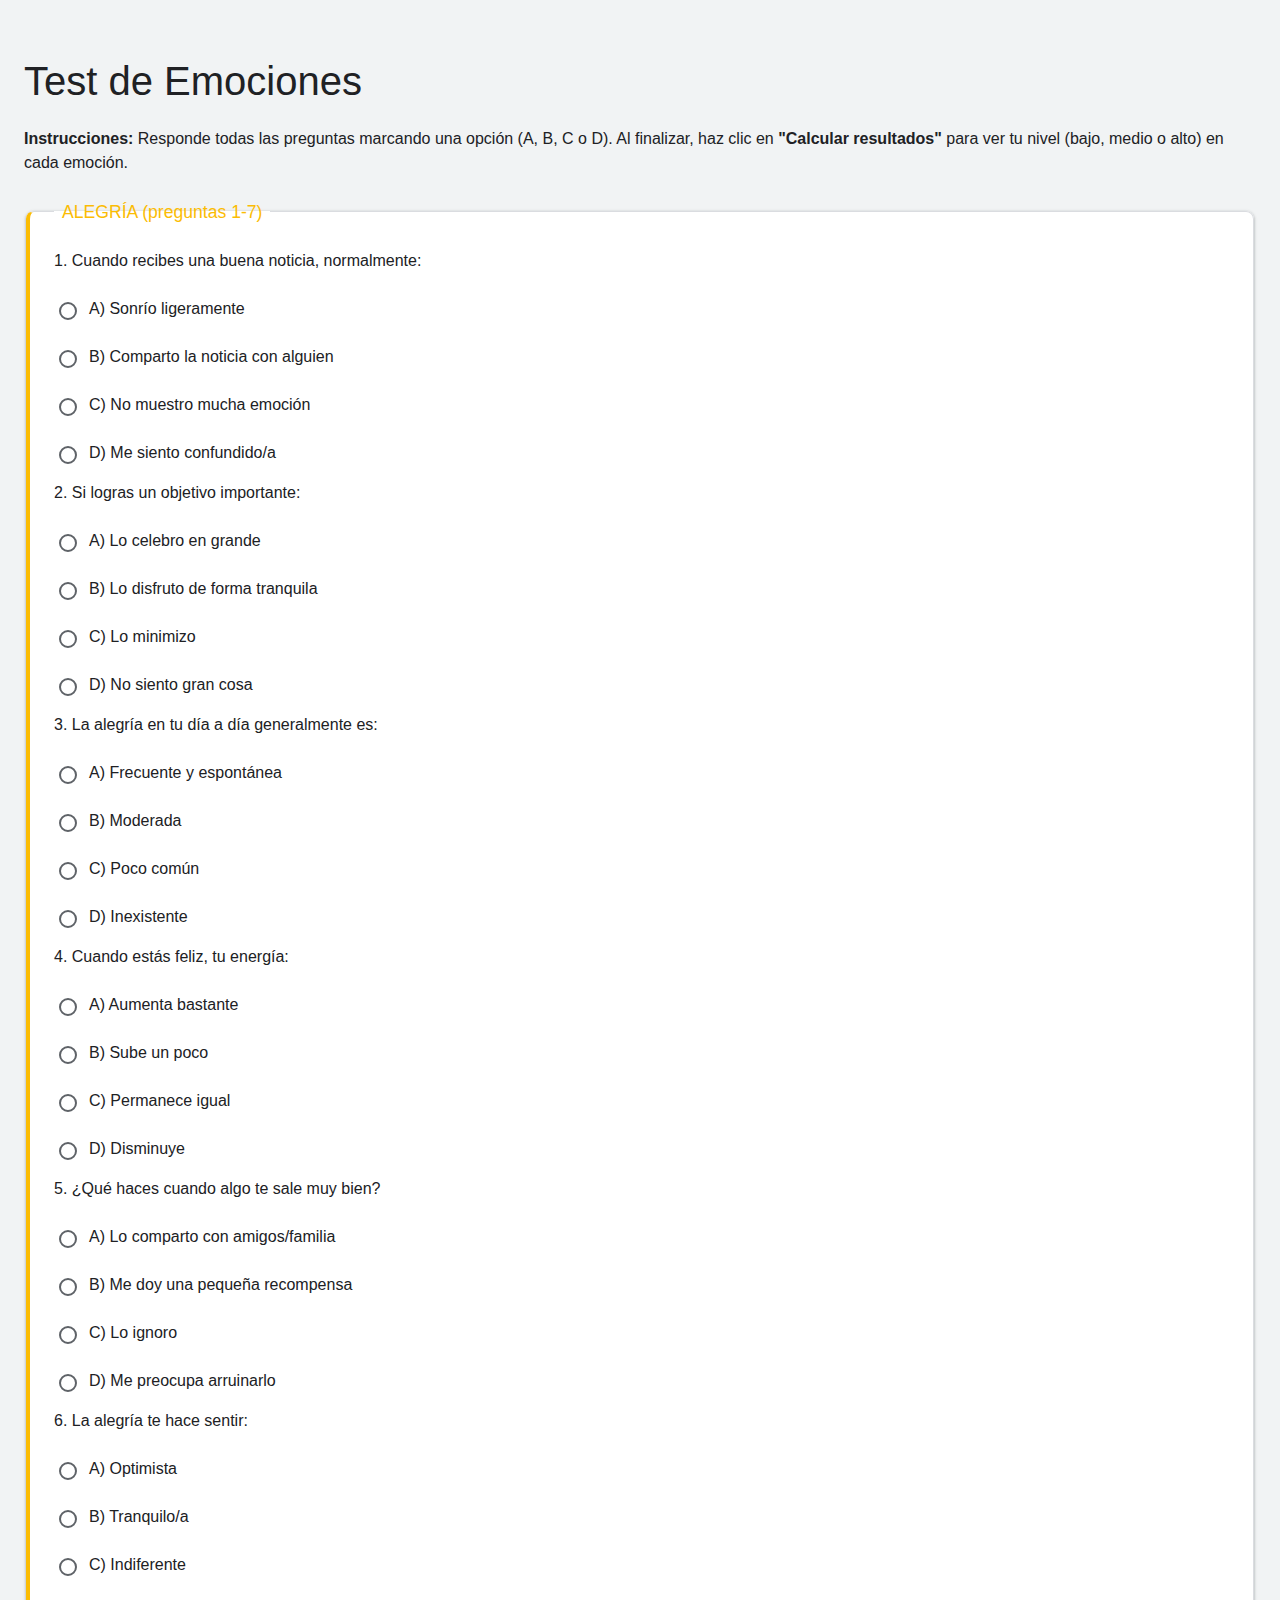
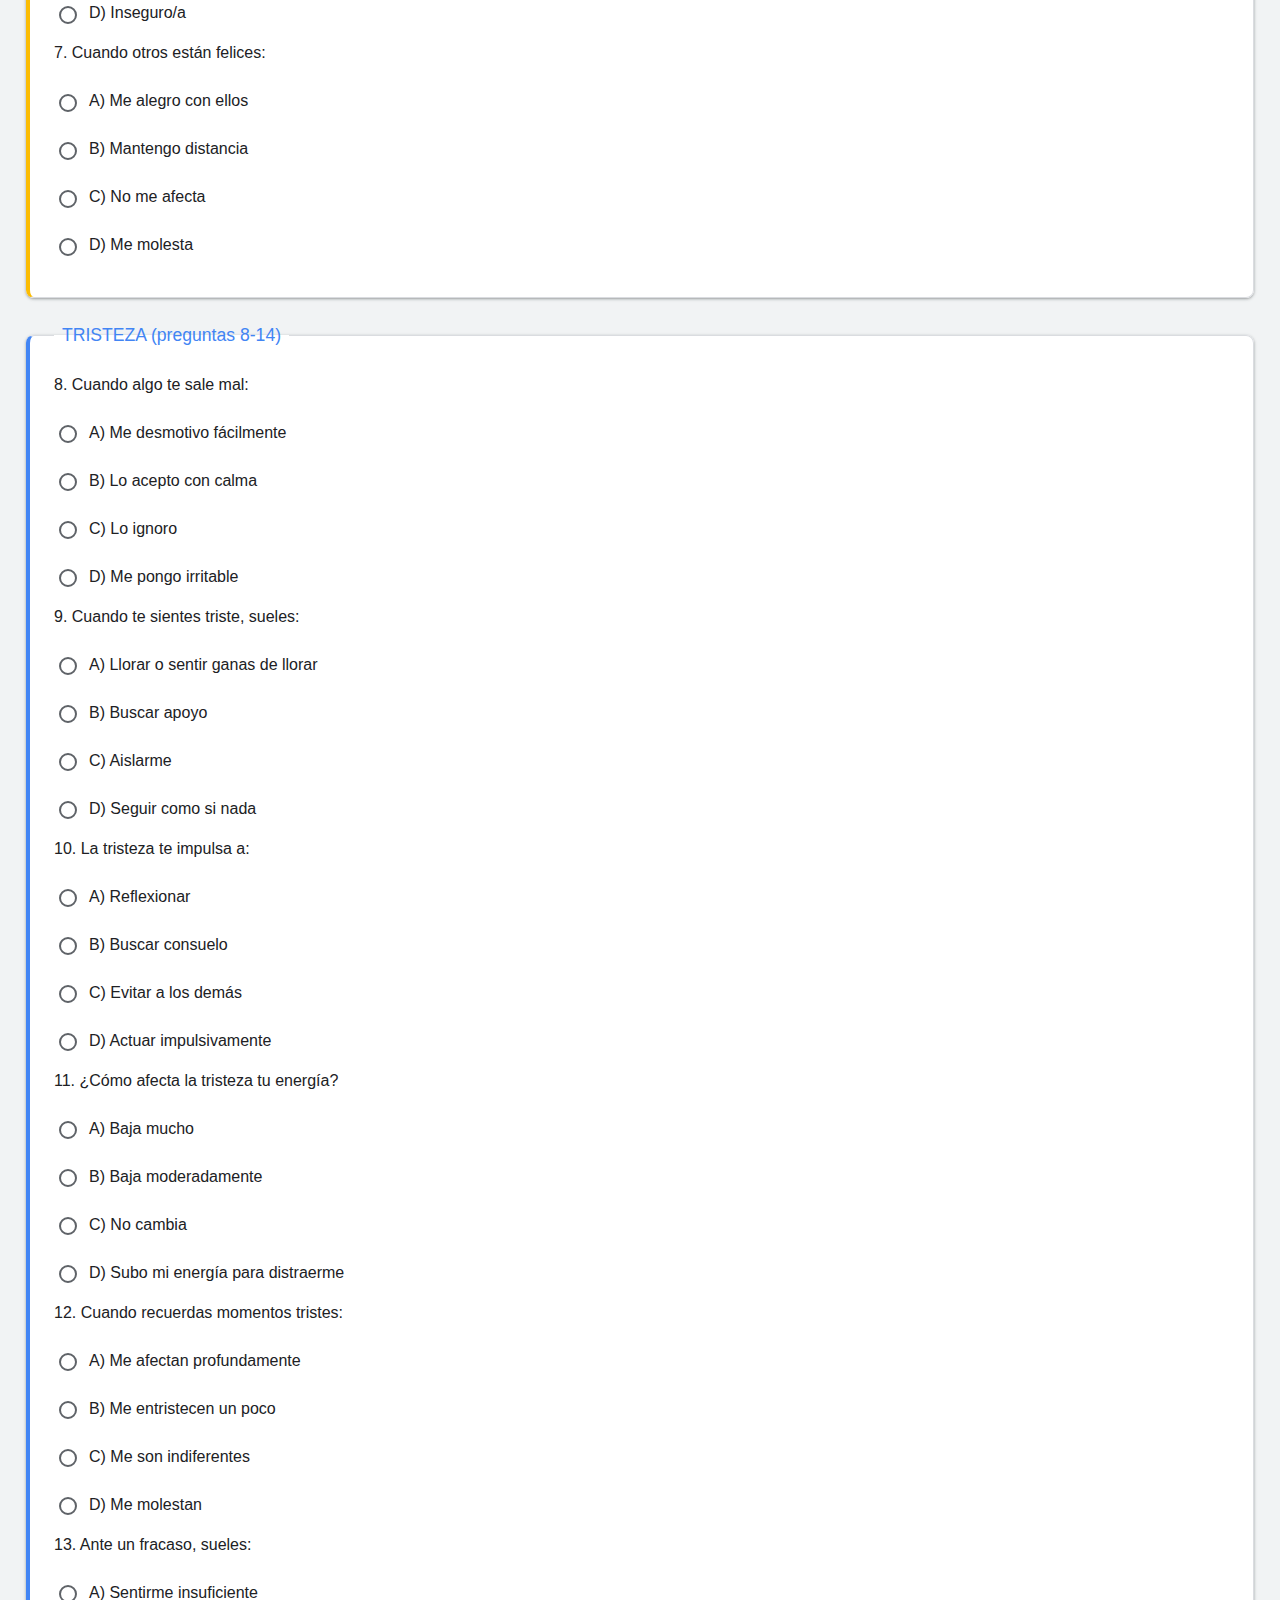
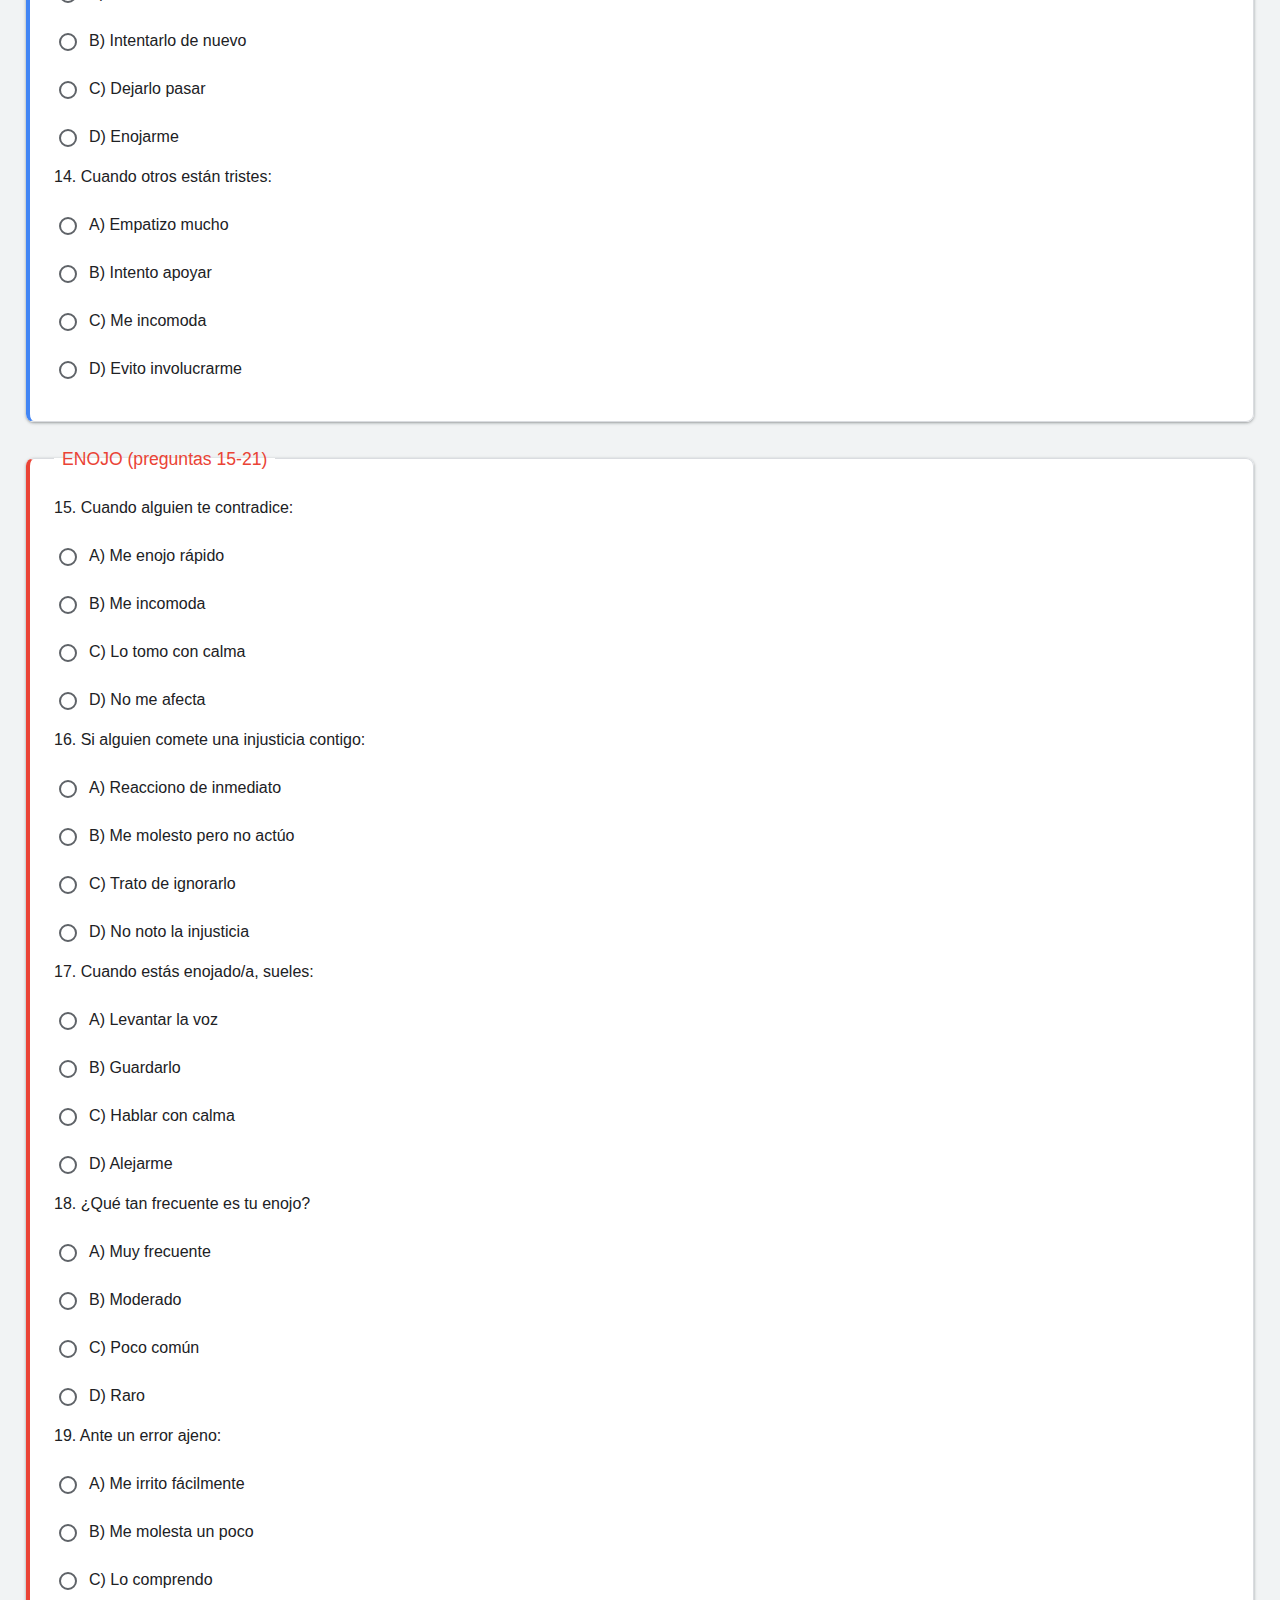
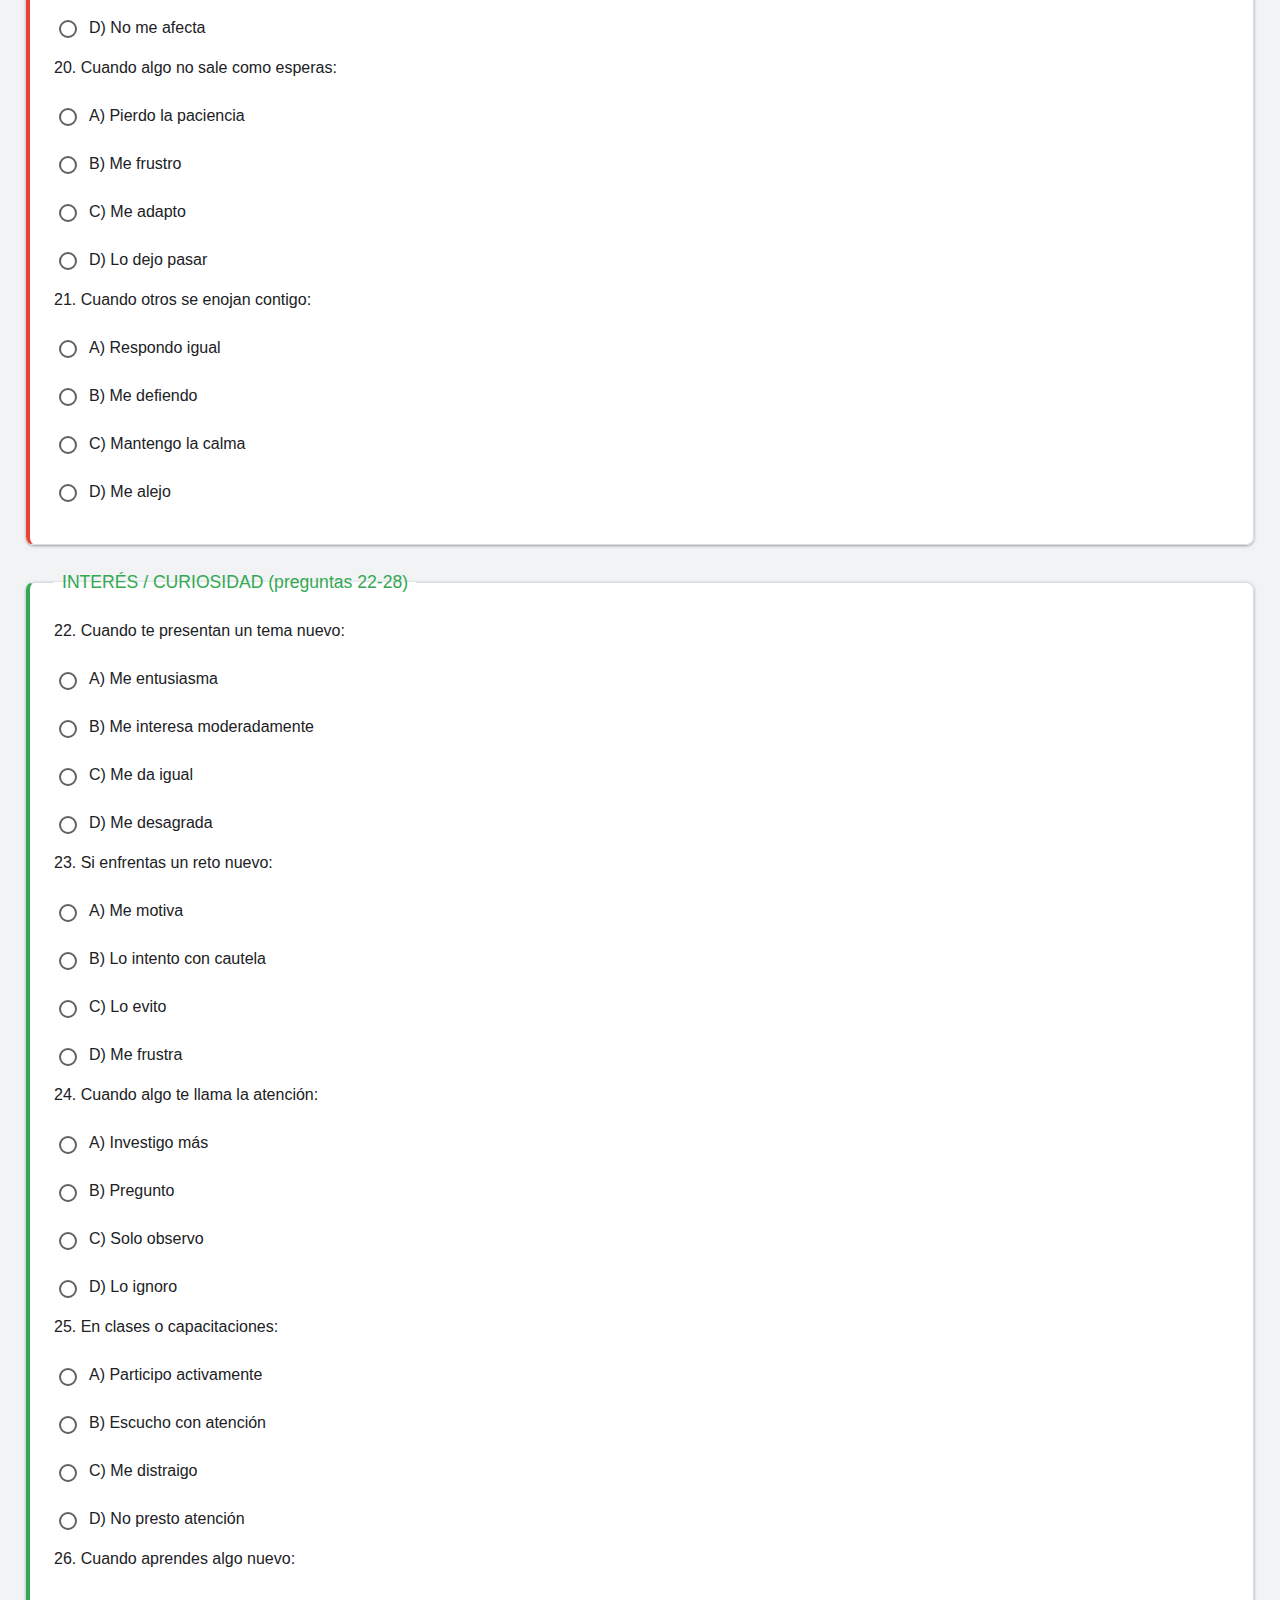
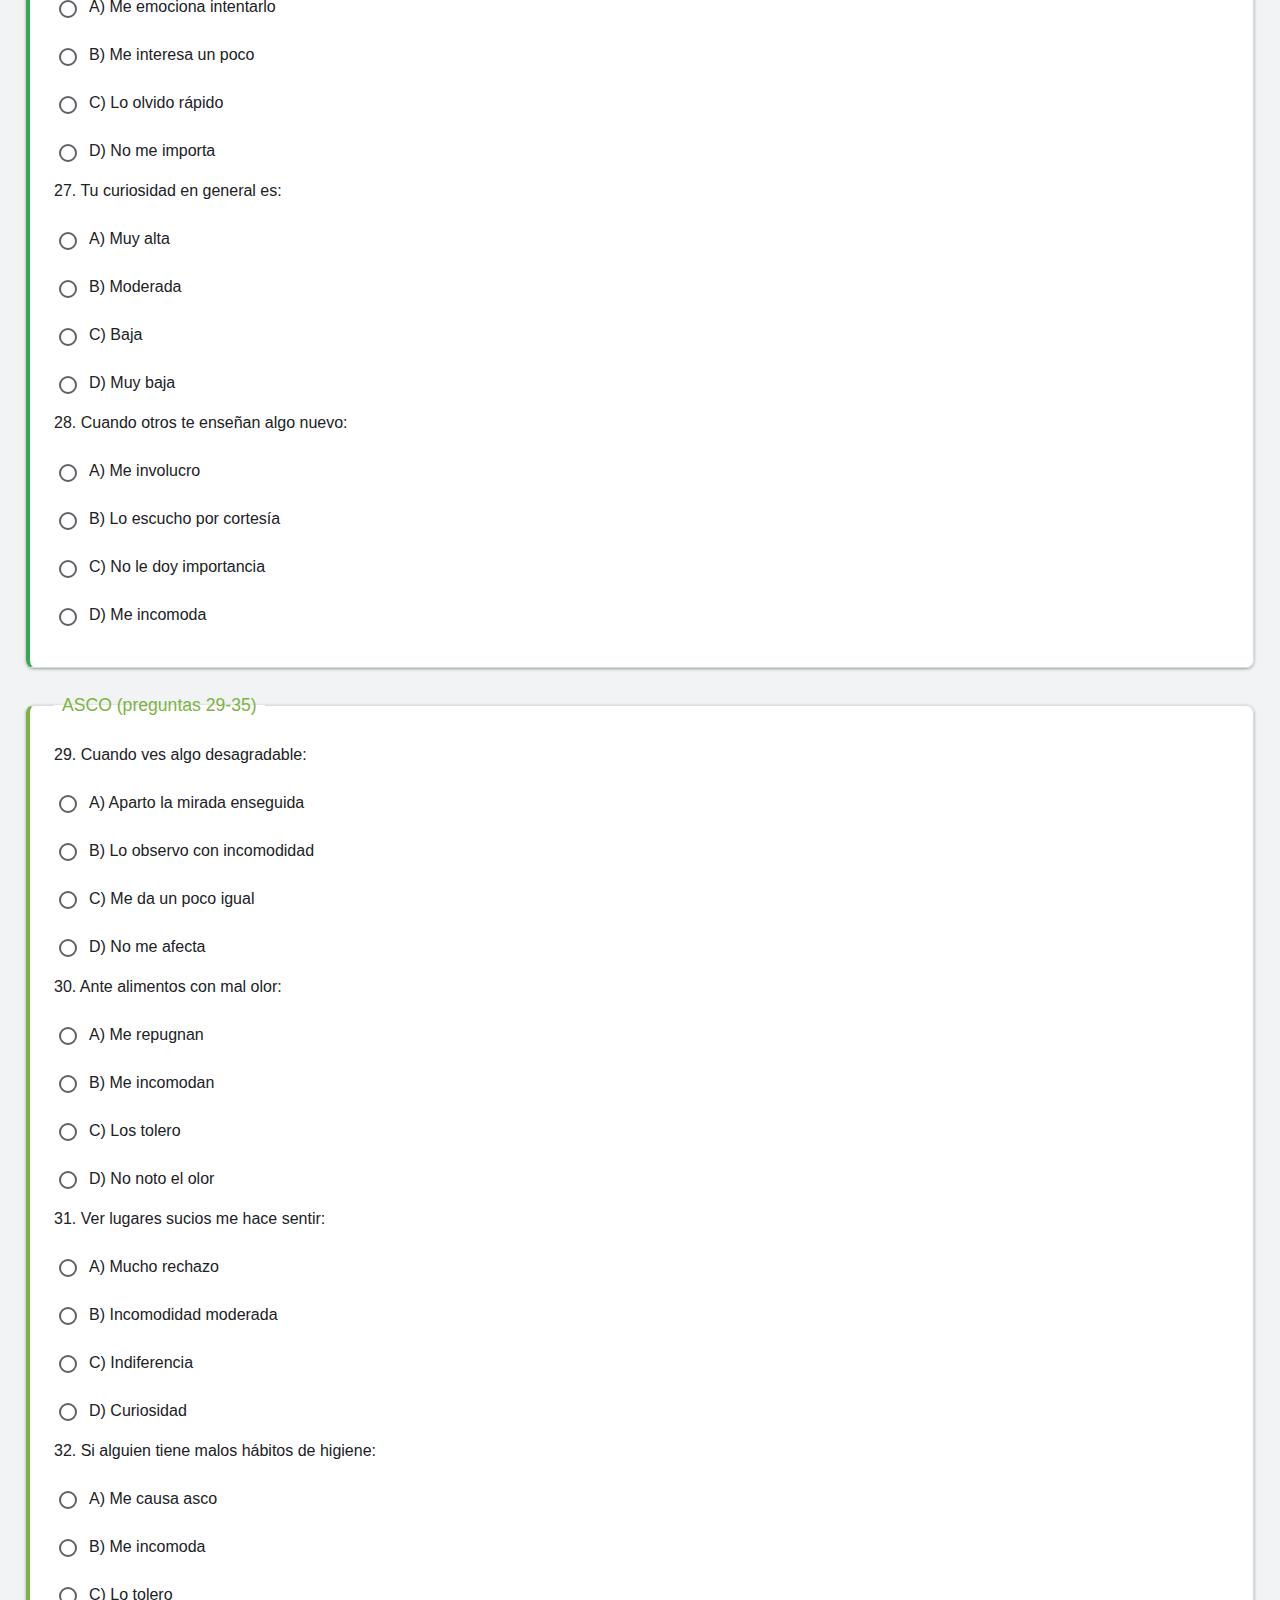
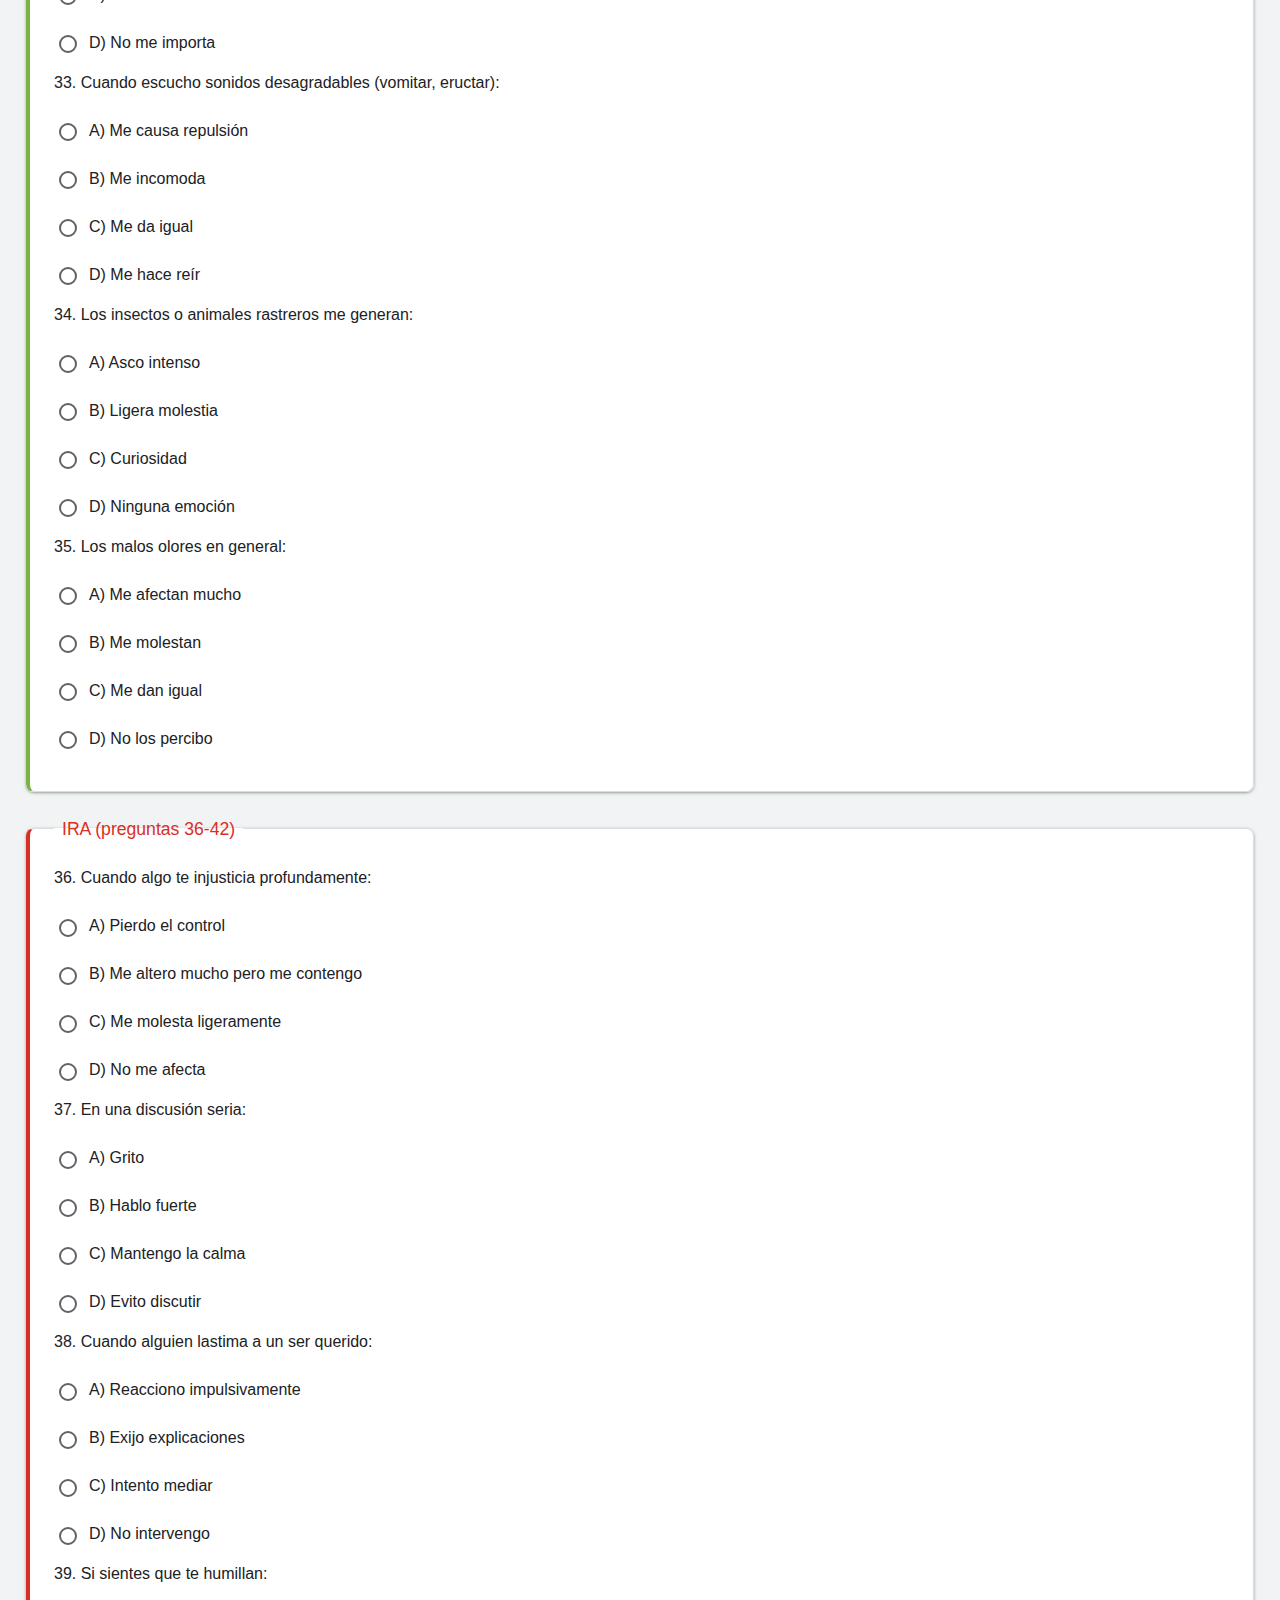
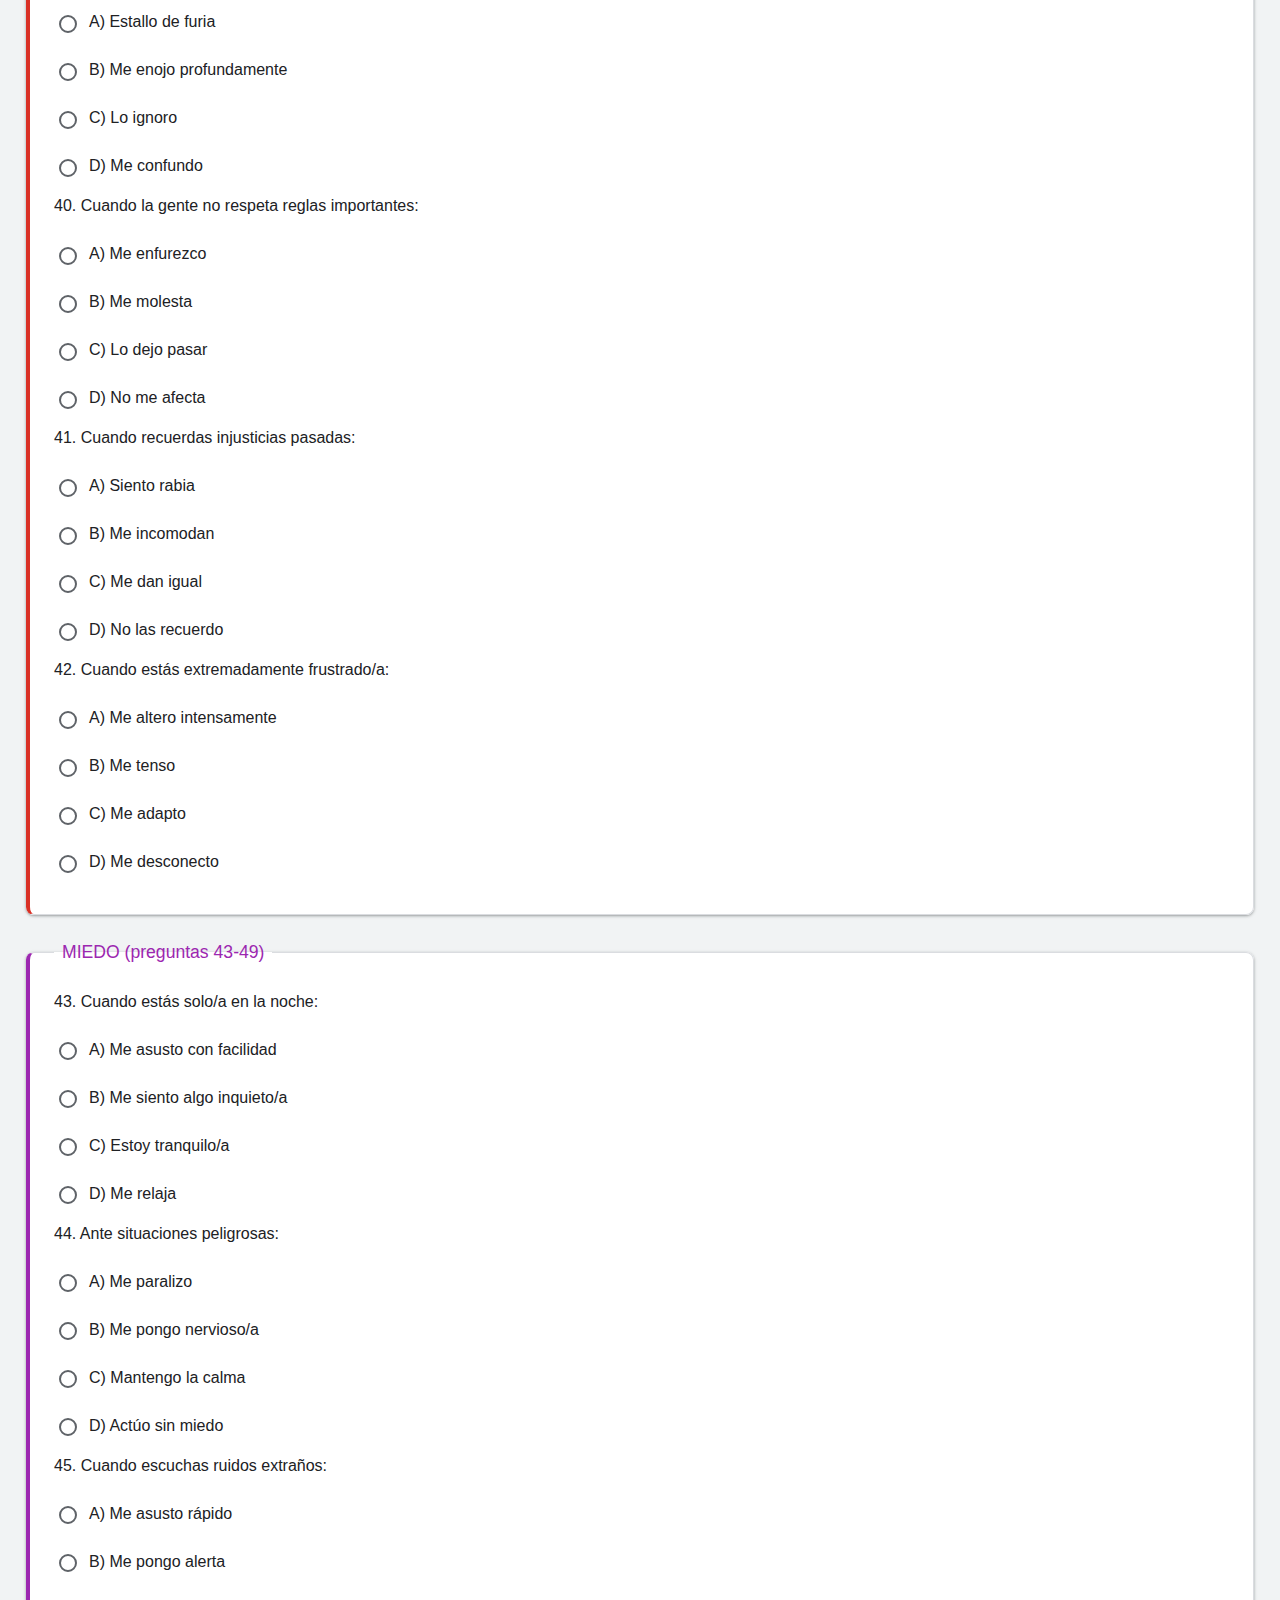
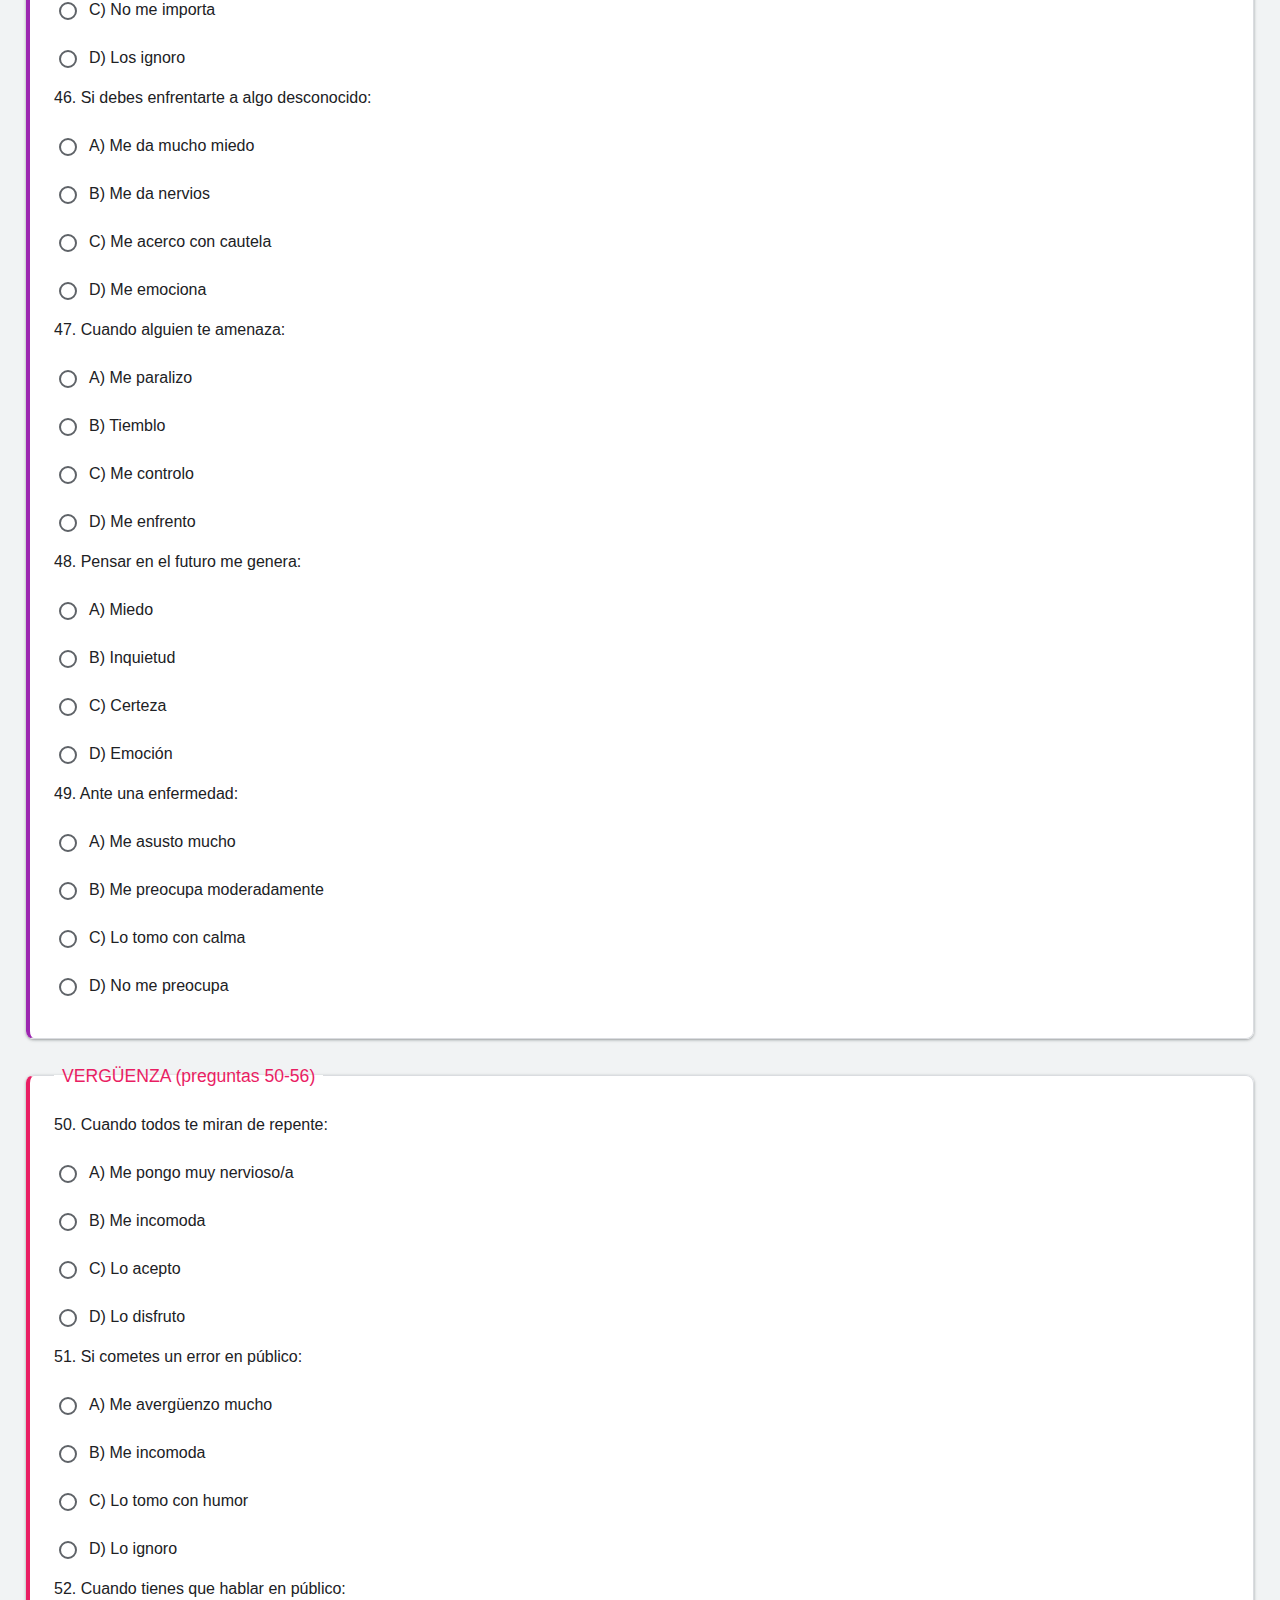
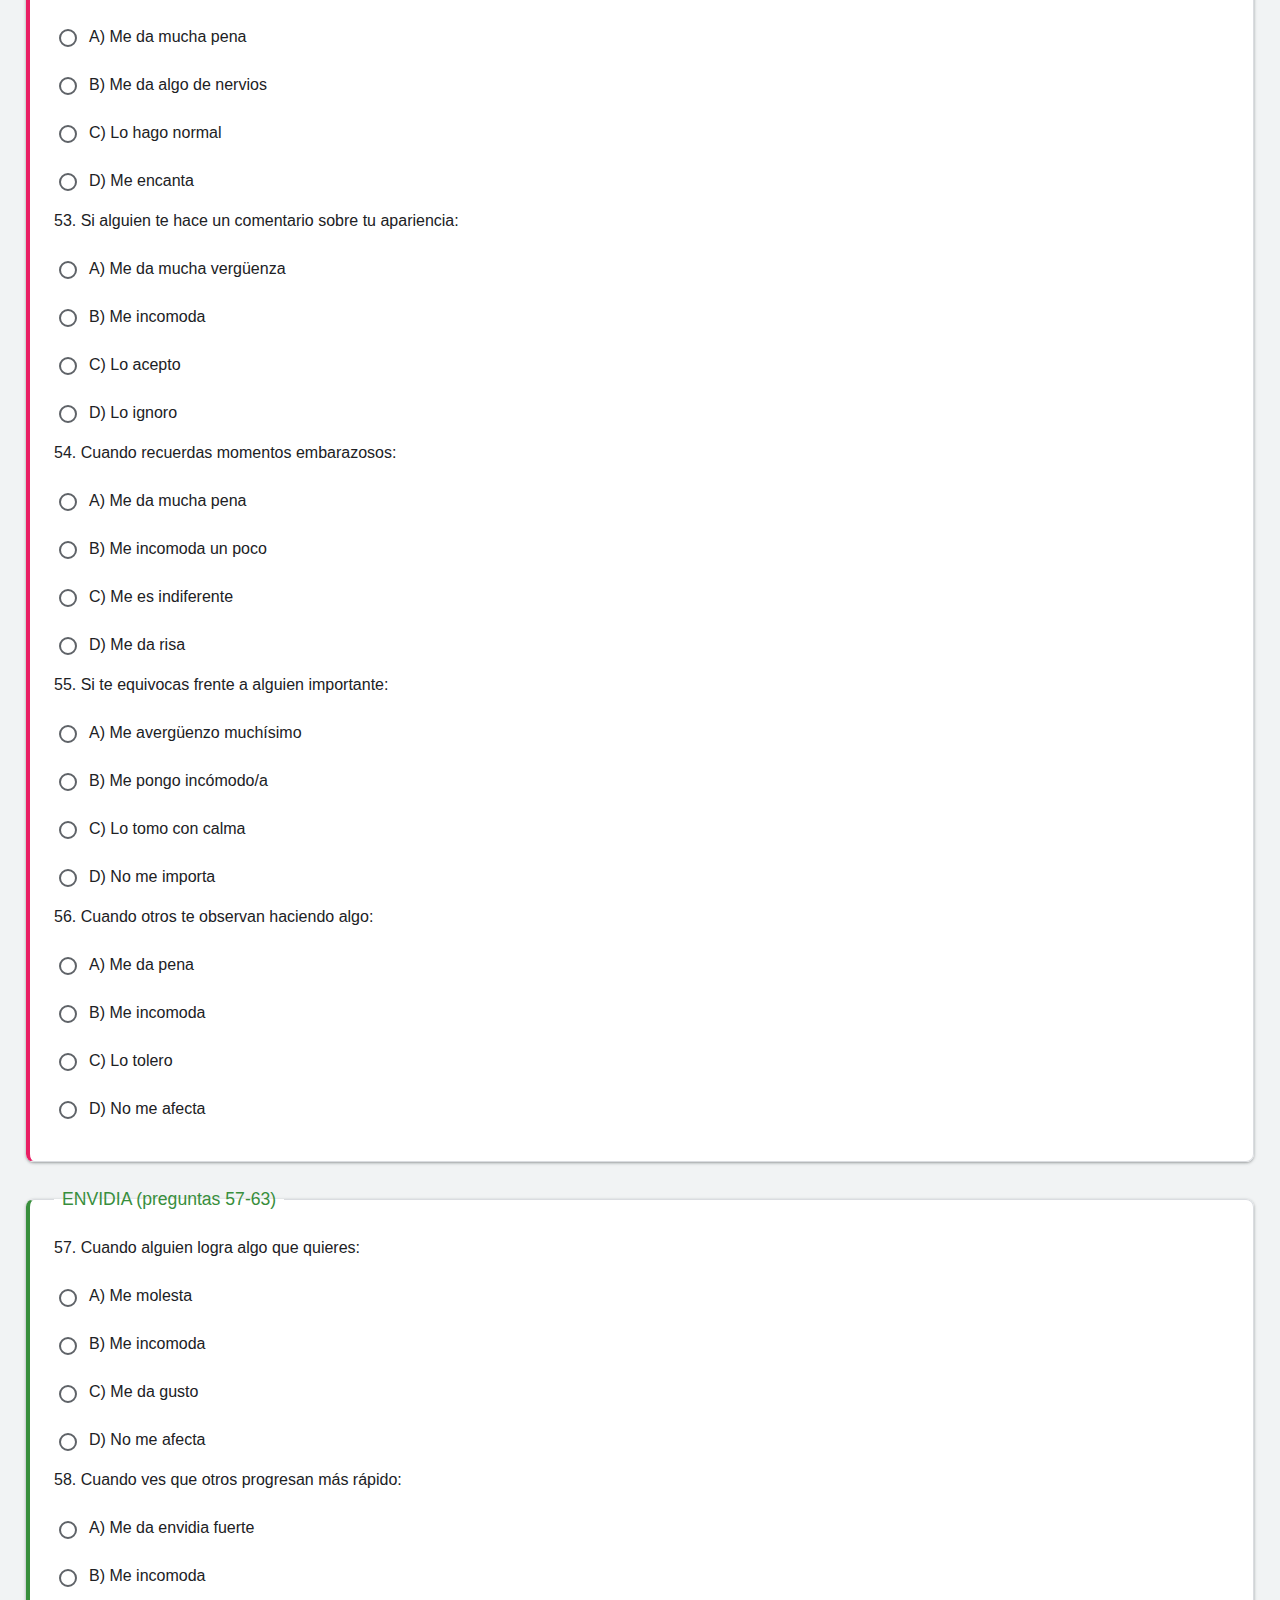
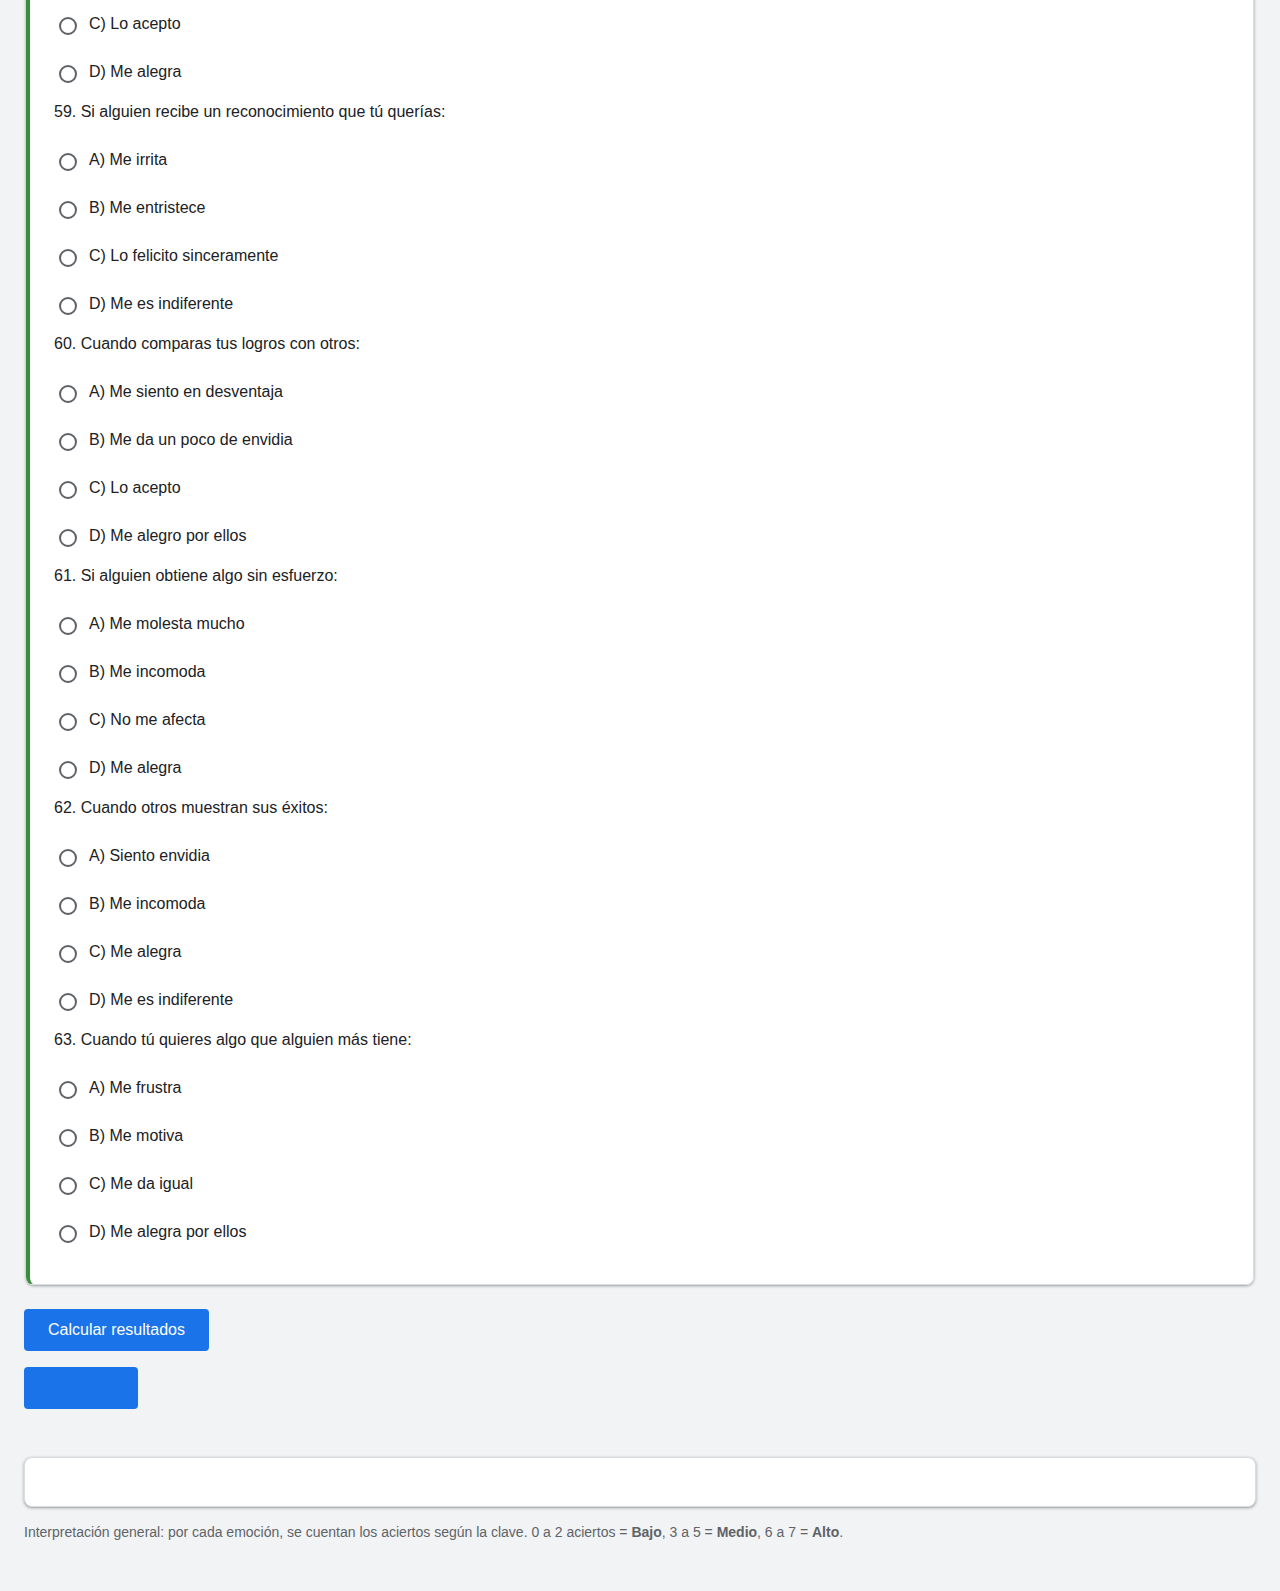
<file: test.html>
<!DOCTYPE html>
<html lang="es">
<head>
  <meta charset="UTF-8">
  <title>Test de Emociones</title>
  <style>
    /* Reset y estilo base similar a Chrome */
    * {
      box-sizing: border-box;
    }
    body {
      font-family: 'Segoe UI', Tahoma, Geneva, Verdana, sans-serif;
      margin: 0;
      padding: 24px;
      background-color: #f1f3f4;
      line-height: 1.5;
      color: #202124;
    }
    h1, h2 {
      color: #202124;
      font-weight: 400;
    }
    h1 {
      font-size: 2.5rem;
      margin-bottom: 8px;
    }
    p {
      font-size: 1rem;
      margin-bottom: 24px;
    }
    fieldset {
      margin-bottom: 24px;
      padding: 24px;
      border: 1px solid #dadce0;
      border-radius: 8px;
      background-color: #ffffff;
      box-shadow: 0 1px 2px rgba(60,64,67,0.3), 0 1px 3px 1px rgba(60,64,67,0.15);
      transition: box-shadow 0.2s ease;
    }
    fieldset:hover {
      box-shadow: 0 2px 4px rgba(60,64,67,0.3), 0 2px 6px 1px rgba(60,64,67,0.15);
    }
    legend {
      font-weight: 500;
      padding: 0 8px;
      color: #1a73e8;
      font-size: 1.1rem;
    }
    .pregunta {
      margin-bottom: 16px;
      font-weight: 500;
      font-size: 1rem;
      color: #202124;
    }
    .opcion {
      display: flex;
      align-items: center;
      margin-bottom: 8px;
      cursor: pointer;
      padding: 8px 0;
      transition: background-color 0.1s ease;
    }
    .opcion:hover {
      background-color: #f8f9fa;
      border-radius: 4px;
      padding-left: 8px;
    }
    input[type="radio"] {
      appearance: none;
      width: 18px;
      height: 18px;
      border: 2px solid #5f6368;
      border-radius: 50%;
      background-color: #ffffff;
      margin-right: 12px;
      flex-shrink: 0;
      transition: all 0.2s ease;
    }
    input[type="radio"]:checked {
      background-color: #1a73e8;
      border-color: #1a73e8;
    }
    input[type="radio"]:checked::after {
      content: '';
      position: absolute;
      width: 8px;
      height: 8px;
      background-color: #ffffff;
      border-radius: 50%;
      top: 50%;
      left: 50%;
      transform: translate(-50%, -50%);
    }
    input[type="radio"]:focus {
      box-shadow: 0 0 0 3px rgba(26, 115, 232, 0.3);
      border-radius: 50%;
    }
    #resultados {
      margin-top: 32px;
      padding: 24px;
      border-radius: 8px;
      border: 1px solid #dadce0;
      background: #ffffff;
      box-shadow: 0 1px 2px rgba(60,64,67,0.3), 0 1px 3px 1px rgba(60,64,67,0.15);
    }
    .emocion {
      margin-bottom: 12px;
      padding: 12px;
      border-left: 4px solid #1a73e8;
      background-color: #f8f9fa;
      border-radius: 4px;
    }
    .alta { font-weight: 500; color: #137333; }
    .media { font-weight: 500; color: #f57c00; }
    .baja { font-weight: 500; color: #d93025; }
    .nota {
      font-size: 0.875rem;
      color: #5f6368;
      margin-top: 16px;
      line-height: 1.4;
    }
    button {
      padding: 12px 24px;
      font-size: 1rem;
      font-weight: 500;
      background-color: #1a73e8;
      color: #ffffff;
      border: none;
      border-radius: 4px;
      cursor: pointer;
      transition: background-color 0.2s ease, box-shadow 0.2s ease;
      margin-right: 12px;
      margin-bottom: 16px;
    }
    button:hover {
      background-color: #1557b0;
      box-shadow: 0 1px 2px rgba(60,64,67,0.3), 0 2px 6px 2px rgba(60,64,67,0.15);
    }
    button:focus {
      outline: none;
      box-shadow: 0 0 0 2px rgba(26, 115, 232, 0.3);
    }
    a {
      color: #1a73e8;
      text-decoration: none;
    }
    a:hover {
      text-decoration: underline;
    }

    /* Colores de emociones para fieldsets */
    .alegria legend { color: #fbbc04; }
    .alegria { border-left: 4px solid #fbbc04; }

    .tristeza legend { color: #4285f4; }
    .tristeza { border-left: 4px solid #4285f4; }

    .enojo legend { color: #ea4335; }
    .enojo { border-left: 4px solid #ea4335; }

    .interes legend { color: #34a853; }
    .interes { border-left: 4px solid #34a853; }

    .asco legend { color: #7cb342; }
    .asco { border-left: 4px solid #7cb342; }

    .ira legend { color: #d93025; }
    .ira { border-left: 4px solid #d93025; }

    .miedo legend { color: #9c27b0; }
    .miedo { border-left: 4px solid #9c27b0; }

    .verguenza legend { color: #e91e63; }
    .verguenza { border-left: 4px solid #e91e63; }

    .envidia legend { color: #388e3c; }
    .envidia { border-left: 4px solid #388e3c; }
  </style>
</head>
<body>

<h1>Test de Emociones</h1>
<p><strong>Instrucciones:</strong> Responde todas las preguntas marcando una opción (A, B, C o D).  
Al finalizar, haz clic en <strong>"Calcular resultados"</strong> para ver tu nivel (bajo, medio o alto) en cada emoción.</p>

<form id="testForm">

  <!-- ALEGRÍA -->
  <fieldset class="alegria">
    <legend>ALEGRÍA (preguntas 1-7)</legend>

    <div class="pregunta">1. Cuando recibes una buena noticia, normalmente:</div>
    <label class="opcion"><input type="radio" name="q1" value="A"> A) Sonrío ligeramente</label>
    <label class="opcion"><input type="radio" name="q1" value="B"> B) Comparto la noticia con alguien</label>
    <label class="opcion"><input type="radio" name="q1" value="C"> C) No muestro mucha emoción</label>
    <label class="opcion"><input type="radio" name="q1" value="D"> D) Me siento confundido/a</label>

    <div class="pregunta">2. Si logras un objetivo importante:</div>
    <label class="opcion"><input type="radio" name="q2" value="A"> A) Lo celebro en grande</label>
    <label class="opcion"><input type="radio" name="q2" value="B"> B) Lo disfruto de forma tranquila</label>
    <label class="opcion"><input type="radio" name="q2" value="C"> C) Lo minimizo</label>
    <label class="opcion"><input type="radio" name="q2" value="D"> D) No siento gran cosa</label>

    <div class="pregunta">3. La alegría en tu día a día generalmente es:</div>
    <label class="opcion"><input type="radio" name="q3" value="A"> A) Frecuente y espontánea</label>
    <label class="opcion"><input type="radio" name="q3" value="B"> B) Moderada</label>
    <label class="opcion"><input type="radio" name="q3" value="C"> C) Poco común</label>
    <label class="opcion"><input type="radio" name="q3" value="D"> D) Inexistente</label>

    <div class="pregunta">4. Cuando estás feliz, tu energía:</div>
    <label class="opcion"><input type="radio" name="q4" value="A"> A) Aumenta bastante</label>
    <label class="opcion"><input type="radio" name="q4" value="B"> B) Sube un poco</label>
    <label class="opcion"><input type="radio" name="q4" value="C"> C) Permanece igual</label>
    <label class="opcion"><input type="radio" name="q4" value="D"> D) Disminuye</label>

    <div class="pregunta">5. ¿Qué haces cuando algo te sale muy bien?</div>
    <label class="opcion"><input type="radio" name="q5" value="A"> A) Lo comparto con amigos/familia</label>
    <label class="opcion"><input type="radio" name="q5" value="B"> B) Me doy una pequeña recompensa</label>
    <label class="opcion"><input type="radio" name="q5" value="C"> C) Lo ignoro</label>
    <label class="opcion"><input type="radio" name="q5" value="D"> D) Me preocupa arruinarlo</label>

    <div class="pregunta">6. La alegría te hace sentir:</div>
    <label class="opcion"><input type="radio" name="q6" value="A"> A) Optimista</label>
    <label class="opcion"><input type="radio" name="q6" value="B"> B) Tranquilo/a</label>
    <label class="opcion"><input type="radio" name="q6" value="C"> C) Indiferente</label>
    <label class="opcion"><input type="radio" name="q6" value="D"> D) Inseguro/a</label>

    <div class="pregunta">7. Cuando otros están felices:</div>
    <label class="opcion"><input type="radio" name="q7" value="A"> A) Me alegro con ellos</label>
    <label class="opcion"><input type="radio" name="q7" value="B"> B) Mantengo distancia</label>
    <label class="opcion"><input type="radio" name="q7" value="C"> C) No me afecta</label>
    <label class="opcion"><input type="radio" name="q7" value="D"> D) Me molesta</label>
  </fieldset>

  <!-- TRISTEZA -->
  <fieldset class="tristeza">
    <legend>TRISTEZA (preguntas 8-14)</legend>

    <div class="pregunta">8. Cuando algo te sale mal:</div>
    <label class="opcion"><input type="radio" name="q8" value="A"> A) Me desmotivo fácilmente</label>
    <label class="opcion"><input type="radio" name="q8" value="B"> B) Lo acepto con calma</label>
    <label class="opcion"><input type="radio" name="q8" value="C"> C) Lo ignoro</label>
    <label class="opcion"><input type="radio" name="q8" value="D"> D) Me pongo irritable</label>

    <div class="pregunta">9. Cuando te sientes triste, sueles:</div>
    <label class="opcion"><input type="radio" name="q9" value="A"> A) Llorar o sentir ganas de llorar</label>
    <label class="opcion"><input type="radio" name="q9" value="B"> B) Buscar apoyo</label>
    <label class="opcion"><input type="radio" name="q9" value="C"> C) Aislarme</label>
    <label class="opcion"><input type="radio" name="q9" value="D"> D) Seguir como si nada</label>

    <div class="pregunta">10. La tristeza te impulsa a:</div>
    <label class="opcion"><input type="radio" name="q10" value="A"> A) Reflexionar</label>
    <label class="opcion"><input type="radio" name="q10" value="B"> B) Buscar consuelo</label>
    <label class="opcion"><input type="radio" name="q10" value="C"> C) Evitar a los demás</label>
    <label class="opcion"><input type="radio" name="q10" value="D"> D) Actuar impulsivamente</label>

    <div class="pregunta">11. ¿Cómo afecta la tristeza tu energía?</div>
    <label class="opcion"><input type="radio" name="q11" value="A"> A) Baja mucho</label>
    <label class="opcion"><input type="radio" name="q11" value="B"> B) Baja moderadamente</label>
    <label class="opcion"><input type="radio" name="q11" value="C"> C) No cambia</label>
    <label class="opcion"><input type="radio" name="q11" value="D"> D) Subo mi energía para distraerme</label>

    <div class="pregunta">12. Cuando recuerdas momentos tristes:</div>
    <label class="opcion"><input type="radio" name="q12" value="A"> A) Me afectan profundamente</label>
    <label class="opcion"><input type="radio" name="q12" value="B"> B) Me entristecen un poco</label>
    <label class="opcion"><input type="radio" name="q12" value="C"> C) Me son indiferentes</label>
    <label class="opcion"><input type="radio" name="q12" value="D"> D) Me molestan</label>

    <div class="pregunta">13. Ante un fracaso, sueles:</div>
    <label class="opcion"><input type="radio" name="q13" value="A"> A) Sentirme insuficiente</label>
    <label class="opcion"><input type="radio" name="q13" value="B"> B) Intentarlo de nuevo</label>
    <label class="opcion"><input type="radio" name="q13" value="C"> C) Dejarlo pasar</label>
    <label class="opcion"><input type="radio" name="q13" value="D"> D) Enojarme</label>

    <div class="pregunta">14. Cuando otros están tristes:</div>
    <label class="opcion"><input type="radio" name="q14" value="A"> A) Empatizo mucho</label>
    <label class="opcion"><input type="radio" name="q14" value="B"> B) Intento apoyar</label>
    <label class="opcion"><input type="radio" name="q14" value="C"> C) Me incomoda</label>
    <label class="opcion"><input type="radio" name="q14" value="D"> D) Evito involucrarme</label>
  </fieldset>

  <!-- ENOJO -->
  <fieldset class="enojo">
    <legend>ENOJO (preguntas 15-21)</legend>

    <div class="pregunta">15. Cuando alguien te contradice:</div>
    <label class="opcion"><input type="radio" name="q15" value="A"> A) Me enojo rápido</label>
    <label class="opcion"><input type="radio" name="q15" value="B"> B) Me incomoda</label>
    <label class="opcion"><input type="radio" name="q15" value="C"> C) Lo tomo con calma</label>
    <label class="opcion"><input type="radio" name="q15" value="D"> D) No me afecta</label>

    <div class="pregunta">16. Si alguien comete una injusticia contigo:</div>
    <label class="opcion"><input type="radio" name="q16" value="A"> A) Reacciono de inmediato</label>
    <label class="opcion"><input type="radio" name="q16" value="B"> B) Me molesto pero no actúo</label>
    <label class="opcion"><input type="radio" name="q16" value="C"> C) Trato de ignorarlo</label>
    <label class="opcion"><input type="radio" name="q16" value="D"> D) No noto la injusticia</label>

    <div class="pregunta">17. Cuando estás enojado/a, sueles:</div>
    <label class="opcion"><input type="radio" name="q17" value="A"> A) Levantar la voz</label>
    <label class="opcion"><input type="radio" name="q17" value="B"> B) Guardarlo</label>
    <label class="opcion"><input type="radio" name="q17" value="C"> C) Hablar con calma</label>
    <label class="opcion"><input type="radio" name="q17" value="D"> D) Alejarme</label>

    <div class="pregunta">18. ¿Qué tan frecuente es tu enojo?</div>
    <label class="opcion"><input type="radio" name="q18" value="A"> A) Muy frecuente</label>
    <label class="opcion"><input type="radio" name="q18" value="B"> B) Moderado</label>
    <label class="opcion"><input type="radio" name="q18" value="C"> C) Poco común</label>
    <label class="opcion"><input type="radio" name="q18" value="D"> D) Raro</label>

    <div class="pregunta">19. Ante un error ajeno:</div>
    <label class="opcion"><input type="radio" name="q19" value="A"> A) Me irrito fácilmente</label>
    <label class="opcion"><input type="radio" name="q19" value="B"> B) Me molesta un poco</label>
    <label class="opcion"><input type="radio" name="q19" value="C"> C) Lo comprendo</label>
    <label class="opcion"><input type="radio" name="q19" value="D"> D) No me afecta</label>

    <div class="pregunta">20. Cuando algo no sale como esperas:</div>
    <label class="opcion"><input type="radio" name="q20" value="A"> A) Pierdo la paciencia</label>
    <label class="opcion"><input type="radio" name="q20" value="B"> B) Me frustro</label>
    <label class="opcion"><input type="radio" name="q20" value="C"> C) Me adapto</label>
    <label class="opcion"><input type="radio" name="q20" value="D"> D) Lo dejo pasar</label>

    <div class="pregunta">21. Cuando otros se enojan contigo:</div>
    <label class="opcion"><input type="radio" name="q21" value="A"> A) Respondo igual</label>
    <label class="opcion"><input type="radio" name="q21" value="B"> B) Me defiendo</label>
    <label class="opcion"><input type="radio" name="q21" value="C"> C) Mantengo la calma</label>
    <label class="opcion"><input type="radio" name="q21" value="D"> D) Me alejo</label>
  </fieldset>

  <!-- INTERÉS -->
  <fieldset class="interes">
    <legend>INTERÉS / CURIOSIDAD (preguntas 22-28)</legend>

    <div class="pregunta">22. Cuando te presentan un tema nuevo:</div>
    <label class="opcion"><input type="radio" name="q22" value="A"> A) Me entusiasma</label>
    <label class="opcion"><input type="radio" name="q22" value="B"> B) Me interesa moderadamente</label>
    <label class="opcion"><input type="radio" name="q22" value="C"> C) Me da igual</label>
    <label class="opcion"><input type="radio" name="q22" value="D"> D) Me desagrada</label>

    <div class="pregunta">23. Si enfrentas un reto nuevo:</div>
    <label class="opcion"><input type="radio" name="q23" value="A"> A) Me motiva</label>
    <label class="opcion"><input type="radio" name="q23" value="B"> B) Lo intento con cautela</label>
    <label class="opcion"><input type="radio" name="q23" value="C"> C) Lo evito</label>
    <label class="opcion"><input type="radio" name="q23" value="D"> D) Me frustra</label>

    <div class="pregunta">24. Cuando algo te llama la atención:</div>
    <label class="opcion"><input type="radio" name="q24" value="A"> A) Investigo más</label>
    <label class="opcion"><input type="radio" name="q24" value="B"> B) Pregunto</label>
    <label class="opcion"><input type="radio" name="q24" value="C"> C) Solo observo</label>
    <label class="opcion"><input type="radio" name="q24" value="D"> D) Lo ignoro</label>

    <div class="pregunta">25. En clases o capacitaciones:</div>
    <label class="opcion"><input type="radio" name="q25" value="A"> A) Participo activamente</label>
    <label class="opcion"><input type="radio" name="q25" value="B"> B) Escucho con atención</label>
    <label class="opcion"><input type="radio" name="q25" value="C"> C) Me distraigo</label>
    <label class="opcion"><input type="radio" name="q25" value="D"> D) No presto atención</label>

    <div class="pregunta">26. Cuando aprendes algo nuevo:</div>
    <label class="opcion"><input type="radio" name="q26" value="A"> A) Me emociona intentarlo</label>
    <label class="opcion"><input type="radio" name="q26" value="B"> B) Me interesa un poco</label>
    <label class="opcion"><input type="radio" name="q26" value="C"> C) Lo olvido rápido</label>
    <label class="opcion"><input type="radio" name="q26" value="D"> D) No me importa</label>

    <div class="pregunta">27. Tu curiosidad en general es:</div>
    <label class="opcion"><input type="radio" name="q27" value="A"> A) Muy alta</label>
    <label class="opcion"><input type="radio" name="q27" value="B"> B) Moderada</label>
    <label class="opcion"><input type="radio" name="q27" value="C"> C) Baja</label>
    <label class="opcion"><input type="radio" name="q27" value="D"> D) Muy baja</label>

    <div class="pregunta">28. Cuando otros te enseñan algo nuevo:</div>
    <label class="opcion"><input type="radio" name="q28" value="A"> A) Me involucro</label>
    <label class="opcion"><input type="radio" name="q28" value="B"> B) Lo escucho por cortesía</label>
    <label class="opcion"><input type="radio" name="q28" value="C"> C) No le doy importancia</label>
    <label class="opcion"><input type="radio" name="q28" value="D"> D) Me incomoda</label>
  </fieldset>

  <!-- ASCO -->
  <fieldset class="asco">
    <legend>ASCO (preguntas 29-35)</legend>

    <div class="pregunta">29. Cuando ves algo desagradable:</div>
    <label class="opcion"><input type="radio" name="q29" value="A"> A) Aparto la mirada enseguida</label>
    <label class="opcion"><input type="radio" name="q29" value="B"> B) Lo observo con incomodidad</label>
    <label class="opcion"><input type="radio" name="q29" value="C"> C) Me da un poco igual</label>
    <label class="opcion"><input type="radio" name="q29" value="D"> D) No me afecta</label>

    <div class="pregunta">30. Ante alimentos con mal olor:</div>
    <label class="opcion"><input type="radio" name="q30" value="A"> A) Me repugnan</label>
    <label class="opcion"><input type="radio" name="q30" value="B"> B) Me incomodan</label>
    <label class="opcion"><input type="radio" name="q30" value="C"> C) Los tolero</label>
    <label class="opcion"><input type="radio" name="q30" value="D"> D) No noto el olor</label>

    <div class="pregunta">31. Ver lugares sucios me hace sentir:</div>
    <label class="opcion"><input type="radio" name="q31" value="A"> A) Mucho rechazo</label>
    <label class="opcion"><input type="radio" name="q31" value="B"> B) Incomodidad moderada</label>
    <label class="opcion"><input type="radio" name="q31" value="C"> C) Indiferencia</label>
    <label class="opcion"><input type="radio" name="q31" value="D"> D) Curiosidad</label>

    <div class="pregunta">32. Si alguien tiene malos hábitos de higiene:</div>
    <label class="opcion"><input type="radio" name="q32" value="A"> A) Me causa asco</label>
    <label class="opcion"><input type="radio" name="q32" value="B"> B) Me incomoda</label>
    <label class="opcion"><input type="radio" name="q32" value="C"> C) Lo tolero</label>
    <label class="opcion"><input type="radio" name="q32" value="D"> D) No me importa</label>

    <div class="pregunta">33. Cuando escucho sonidos desagradables (vomitar, eructar):</div>
    <label class="opcion"><input type="radio" name="q33" value="A"> A) Me causa repulsión</label>
    <label class="opcion"><input type="radio" name="q33" value="B"> B) Me incomoda</label>
    <label class="opcion"><input type="radio" name="q33" value="C"> C) Me da igual</label>
    <label class="opcion"><input type="radio" name="q33" value="D"> D) Me hace reír</label>

    <div class="pregunta">34. Los insectos o animales rastreros me generan:</div>
    <label class="opcion"><input type="radio" name="q34" value="A"> A) Asco intenso</label>
    <label class="opcion"><input type="radio" name="q34" value="B"> B) Ligera molestia</label>
    <label class="opcion"><input type="radio" name="q34" value="C"> C) Curiosidad</label>
    <label class="opcion"><input type="radio" name="q34" value="D"> D) Ninguna emoción</label>

    <div class="pregunta">35. Los malos olores en general:</div>
    <label class="opcion"><input type="radio" name="q35" value="A"> A) Me afectan mucho</label>
    <label class="opcion"><input type="radio" name="q35" value="B"> B) Me molestan</label>
    <label class="opcion"><input type="radio" name="q35" value="C"> C) Me dan igual</label>
    <label class="opcion"><input type="radio" name="q35" value="D"> D) No los percibo</label>
  </fieldset>

  <!-- IRA -->
  <fieldset class="ira">
    <legend>IRA (preguntas 36-42)</legend>

    <div class="pregunta">36. Cuando algo te injusticia profundamente:</div>
    <label class="opcion"><input type="radio" name="q36" value="A"> A) Pierdo el control</label>
    <label class="opcion"><input type="radio" name="q36" value="B"> B) Me altero mucho pero me contengo</label>
    <label class="opcion"><input type="radio" name="q36" value="C"> C) Me molesta ligeramente</label>
    <label class="opcion"><input type="radio" name="q36" value="D"> D) No me afecta</label>

    <div class="pregunta">37. En una discusión seria:</div>
    <label class="opcion"><input type="radio" name="q37" value="A"> A) Grito</label>
    <label class="opcion"><input type="radio" name="q37" value="B"> B) Hablo fuerte</label>
    <label class="opcion"><input type="radio" name="q37" value="C"> C) Mantengo la calma</label>
    <label class="opcion"><input type="radio" name="q37" value="D"> D) Evito discutir</label>

    <div class="pregunta">38. Cuando alguien lastima a un ser querido:</div>
    <label class="opcion"><input type="radio" name="q38" value="A"> A) Reacciono impulsivamente</label>
    <label class="opcion"><input type="radio" name="q38" value="B"> B) Exijo explicaciones</label>
    <label class="opcion"><input type="radio" name="q38" value="C"> C) Intento mediar</label>
    <label class="opcion"><input type="radio" name="q38" value="D"> D) No intervengo</label>

    <div class="pregunta">39. Si sientes que te humillan:</div>
    <label class="opcion"><input type="radio" name="q39" value="A"> A) Estallo de furia</label>
    <label class="opcion"><input type="radio" name="q39" value="B"> B) Me enojo profundamente</label>
    <label class="opcion"><input type="radio" name="q39" value="C"> C) Lo ignoro</label>
    <label class="opcion"><input type="radio" name="q39" value="D"> D) Me confundo</label>

    <div class="pregunta">40. Cuando la gente no respeta reglas importantes:</div>
    <label class="opcion"><input type="radio" name="q40" value="A"> A) Me enfurezco</label>
    <label class="opcion"><input type="radio" name="q40" value="B"> B) Me molesta</label>
    <label class="opcion"><input type="radio" name="q40" value="C"> C) Lo dejo pasar</label>
    <label class="opcion"><input type="radio" name="q40" value="D"> D) No me afecta</label>

    <div class="pregunta">41. Cuando recuerdas injusticias pasadas:</div>
    <label class="opcion"><input type="radio" name="q41" value="A"> A) Siento rabia</label>
    <label class="opcion"><input type="radio" name="q41" value="B"> B) Me incomodan</label>
    <label class="opcion"><input type="radio" name="q41" value="C"> C) Me dan igual</label>
    <label class="opcion"><input type="radio" name="q41" value="D"> D) No las recuerdo</label>

    <div class="pregunta">42. Cuando estás extremadamente frustrado/a:</div>
    <label class="opcion"><input type="radio" name="q42" value="A"> A) Me altero intensamente</label>
    <label class="opcion"><input type="radio" name="q42" value="B"> B) Me tenso</label>
    <label class="opcion"><input type="radio" name="q42" value="C"> C) Me adapto</label>
    <label class="opcion"><input type="radio" name="q42" value="D"> D) Me desconecto</label>
  </fieldset>

  <!-- MIEDO -->
  <fieldset class="miedo">
    <legend>MIEDO (preguntas 43-49)</legend>

    <div class="pregunta">43. Cuando estás solo/a en la noche:</div>
    <label class="opcion"><input type="radio" name="q43" value="A"> A) Me asusto con facilidad</label>
    <label class="opcion"><input type="radio" name="q43" value="B"> B) Me siento algo inquieto/a</label>
    <label class="opcion"><input type="radio" name="q43" value="C"> C) Estoy tranquilo/a</label>
    <label class="opcion"><input type="radio" name="q43" value="D"> D) Me relaja</label>

    <div class="pregunta">44. Ante situaciones peligrosas:</div>
    <label class="opcion"><input type="radio" name="q44" value="A"> A) Me paralizo</label>
    <label class="opcion"><input type="radio" name="q44" value="B"> B) Me pongo nervioso/a</label>
    <label class="opcion"><input type="radio" name="q44" value="C"> C) Mantengo la calma</label>
    <label class="opcion"><input type="radio" name="q44" value="D"> D) Actúo sin miedo</label>

    <div class="pregunta">45. Cuando escuchas ruidos extraños:</div>
    <label class="opcion"><input type="radio" name="q45" value="A"> A) Me asusto rápido</label>
    <label class="opcion"><input type="radio" name="q45" value="B"> B) Me pongo alerta</label>
    <label class="opcion"><input type="radio" name="q45" value="C"> C) No me importa</label>
    <label class="opcion"><input type="radio" name="q45" value="D"> D) Los ignoro</label>

    <div class="pregunta">46. Si debes enfrentarte a algo desconocido:</div>
    <label class="opcion"><input type="radio" name="q46" value="A"> A) Me da mucho miedo</label>
    <label class="opcion"><input type="radio" name="q46" value="B"> B) Me da nervios</label>
    <label class="opcion"><input type="radio" name="q46" value="C"> C) Me acerco con cautela</label>
    <label class="opcion"><input type="radio" name="q46" value="D"> D) Me emociona</label>

    <div class="pregunta">47. Cuando alguien te amenaza:</div>
    <label class="opcion"><input type="radio" name="q47" value="A"> A) Me paralizo</label>
    <label class="opcion"><input type="radio" name="q47" value="B"> B) Tiemblo</label>
    <label class="opcion"><input type="radio" name="q47" value="C"> C) Me controlo</label>
    <label class="opcion"><input type="radio" name="q47" value="D"> D) Me enfrento</label>

    <div class="pregunta">48. Pensar en el futuro me genera:</div>
    <label class="opcion"><input type="radio" name="q48" value="A"> A) Miedo</label>
    <label class="opcion"><input type="radio" name="q48" value="B"> B) Inquietud</label>
    <label class="opcion"><input type="radio" name="q48" value="C"> C) Certeza</label>
    <label class="opcion"><input type="radio" name="q48" value="D"> D) Emoción</label>

    <div class="pregunta">49. Ante una enfermedad:</div>
    <label class="opcion"><input type="radio" name="q49" value="A"> A) Me asusto mucho</label>
    <label class="opcion"><input type="radio" name="q49" value="B"> B) Me preocupa moderadamente</label>
    <label class="opcion"><input type="radio" name="q49" value="C"> C) Lo tomo con calma</label>
    <label class="opcion"><input type="radio" name="q49" value="D"> D) No me preocupa</label>
  </fieldset>

  <!-- VERGÜENZA -->
  <fieldset class="verguenza">
    <legend>VERGÜENZA (preguntas 50-56)</legend>

    <div class="pregunta">50. Cuando todos te miran de repente:</div>
    <label class="opcion"><input type="radio" name="q50" value="A"> A) Me pongo muy nervioso/a</label>
    <label class="opcion"><input type="radio" name="q50" value="B"> B) Me incomoda</label>
    <label class="opcion"><input type="radio" name="q50" value="C"> C) Lo acepto</label>
    <label class="opcion"><input type="radio" name="q50" value="D"> D) Lo disfruto</label>

    <div class="pregunta">51. Si cometes un error en público:</div>
    <label class="opcion"><input type="radio" name="q51" value="A"> A) Me avergüenzo mucho</label>
    <label class="opcion"><input type="radio" name="q51" value="B"> B) Me incomoda</label>
    <label class="opcion"><input type="radio" name="q51" value="C"> C) Lo tomo con humor</label>
    <label class="opcion"><input type="radio" name="q51" value="D"> D) Lo ignoro</label>

    <div class="pregunta">52. Cuando tienes que hablar en público:</div>
    <label class="opcion"><input type="radio" name="q52" value="A"> A) Me da mucha pena</label>
    <label class="opcion"><input type="radio" name="q52" value="B"> B) Me da algo de nervios</label>
    <label class="opcion"><input type="radio" name="q52" value="C"> C) Lo hago normal</label>
    <label class="opcion"><input type="radio" name="q52" value="D"> D) Me encanta</label>

    <div class="pregunta">53. Si alguien te hace un comentario sobre tu apariencia:</div>
    <label class="opcion"><input type="radio" name="q53" value="A"> A) Me da mucha vergüenza</label>
    <label class="opcion"><input type="radio" name="q53" value="B"> B) Me incomoda</label>
    <label class="opcion"><input type="radio" name="q53" value="C"> C) Lo acepto</label>
    <label class="opcion"><input type="radio" name="q53" value="D"> D) Lo ignoro</label>

    <div class="pregunta">54. Cuando recuerdas momentos embarazosos:</div>
    <label class="opcion"><input type="radio" name="q54" value="A"> A) Me da mucha pena</label>
    <label class="opcion"><input type="radio" name="q54" value="B"> B) Me incomoda un poco</label>
    <label class="opcion"><input type="radio" name="q54" value="C"> C) Me es indiferente</label>
    <label class="opcion"><input type="radio" name="q54" value="D"> D) Me da risa</label>

    <div class="pregunta">55. Si te equivocas frente a alguien importante:</div>
    <label class="opcion"><input type="radio" name="q55" value="A"> A) Me avergüenzo muchísimo</label>
    <label class="opcion"><input type="radio" name="q55" value="B"> B) Me pongo incómodo/a</label>
    <label class="opcion"><input type="radio" name="q55" value="C"> C) Lo tomo con calma</label>
    <label class="opcion"><input type="radio" name="q55" value="D"> D) No me importa</label>

    <div class="pregunta">56. Cuando otros te observan haciendo algo:</div>
    <label class="opcion"><input type="radio" name="q56" value="A"> A) Me da pena</label>
    <label class="opcion"><input type="radio" name="q56" value="B"> B) Me incomoda</label>
    <label class="opcion"><input type="radio" name="q56" value="C"> C) Lo tolero</label>
    <label class="opcion"><input type="radio" name="q56" value="D"> D) No me afecta</label>
  </fieldset>

  <!-- ENVIDIA -->
  <fieldset class="envidia">
    <legend>ENVIDIA (preguntas 57-63)</legend>

    <div class="pregunta">57. Cuando alguien logra algo que quieres:</div>
    <label class="opcion"><input type="radio" name="q57" value="A"> A) Me molesta</label>
    <label class="opcion"><input type="radio" name="q57" value="B"> B) Me incomoda</label>
    <label class="opcion"><input type="radio" name="q57" value="C"> C) Me da gusto</label>
    <label class="opcion"><input type="radio" name="q57" value="D"> D) No me afecta</label>

    <div class="pregunta">58. Cuando ves que otros progresan más rápido:</div>
    <label class="opcion"><input type="radio" name="q58" value="A"> A) Me da envidia fuerte</label>
    <label class="opcion"><input type="radio" name="q58" value="B"> B) Me incomoda</label>
    <label class="opcion"><input type="radio" name="q58" value="C"> C) Lo acepto</label>
    <label class="opcion"><input type="radio" name="q58" value="D"> D) Me alegra</label>

    <div class="pregunta">59. Si alguien recibe un reconocimiento que tú querías:</div>
    <label class="opcion"><input type="radio" name="q59" value="A"> A) Me irrita</label>
    <label class="opcion"><input type="radio" name="q59" value="B"> B) Me entristece</label>
    <label class="opcion"><input type="radio" name="q59" value="C"> C) Lo felicito sinceramente</label>
    <label class="opcion"><input type="radio" name="q59" value="D"> D) Me es indiferente</label>

    <div class="pregunta">60. Cuando comparas tus logros con otros:</div>
    <label class="opcion"><input type="radio" name="q60" value="A"> A) Me siento en desventaja</label>
    <label class="opcion"><input type="radio" name="q60" value="B"> B) Me da un poco de envidia</label>
    <label class="opcion"><input type="radio" name="q60" value="C"> C) Lo acepto</label>
    <label class="opcion"><input type="radio" name="q60" value="D"> D) Me alegro por ellos</label>

    <div class="pregunta">61. Si alguien obtiene algo sin esfuerzo:</div>
    <label class="opcion"><input type="radio" name="q61" value="A"> A) Me molesta mucho</label>
    <label class="opcion"><input type="radio" name="q61" value="B"> B) Me incomoda</label>
    <label class="opcion"><input type="radio" name="q61" value="C"> C) No me afecta</label>
    <label class="opcion"><input type="radio" name="q61" value="D"> D) Me alegra</label>

    <div class="pregunta">62. Cuando otros muestran sus éxitos:</div>
    <label class="opcion"><input type="radio" name="q62" value="A"> A) Siento envidia</label>
    <label class="opcion"><input type="radio" name="q62" value="B"> B) Me incomoda</label>
    <label class="opcion"><input type="radio" name="q62" value="C"> C) Me alegra</label>
    <label class="opcion"><input type="radio" name="q62" value="D"> D) Me es indiferente</label>

    <div class="pregunta">63. Cuando tú quieres algo que alguien más tiene:</div>
    <label class="opcion"><input type="radio" name="q63" value="A"> A) Me frustra</label>
    <label class="opcion"><input type="radio" name="q63" value="B"> B) Me motiva</label>
    <label class="opcion"><input type="radio" name="q63" value="C"> C) Me da igual</label>
    <label class="opcion"><input type="radio" name="q63" value="D"> D) Me alegra por ellos</label>
  </fieldset>

  <button type="button" onclick="calcularResultados()">Calcular resultados</button>
</form>
<button><a href="Vida%20Saludable.html">Regresar</a></button>
<div id="resultados"></div>
<p class="nota">
  Interpretación general: por cada emoción, se cuentan los aciertos según la clave.  
  0 a 2 aciertos = <strong>Bajo</strong>, 3 a 5 = <strong>Medio</strong>, 6 a 7 = <strong>Alto</strong>.
</p>

<script>
  // Clave: opción que indica mayor presencia de la emoción
  const clave = {
    // Alegría
    q1: 'B', q2: 'A', q3: 'A', q4: 'A', q5: 'A', q6: 'A', q7: 'A',
    // Tristeza
    q8: 'B', q9: 'B', q10: 'A', q11: 'B', q12: 'B', q13: 'B', q14: 'B',
    // Enojo
    q15: 'C', q16: 'B', q17: 'C', q18: 'D', q19: 'C', q20: 'C', q21: 'C',
    // Interés
    q22: 'A', q23: 'A', q24: 'A', q25: 'A', q26: 'A', q27: 'A', q28: 'A',
    // Asco
    q29: 'A', q30: 'A', q31: 'A', q32: 'A', q33: 'A', q34: 'A', q35: 'A',
    // Ira
    q36: 'B', q37: 'B', q38: 'B', q39: 'B', q40: 'A', q41: 'A', q42: 'B',
    // Miedo
    q43: 'A', q44: 'B', q45: 'A', q46: 'B', q47: 'B', q48: 'B', q49: 'B',
    // Vergüenza
    q50: 'A', q51: 'A', q52: 'B', q53: 'A', q54: 'A', q55: 'A', q56: 'A',
    // Envidia
    q57: 'A', q58: 'A', q59: 'A', q60: 'A', q61: 'A', q62: 'A', q63: 'A'
  };

  const grupos = {
    'Alegría':  ['q1','q2','q3','q4','q5','q6','q7'],
    'Tristeza': ['q8','q9','q10','q11','q12','q13','q14'],
    'Enojo':    ['q15','q16','q17','q18','q19','q20','q21'],
    'Interés':  ['q22','q23','q24','q25','q26','q27','q28'],
    'Asco':     ['q29','q30','q31','q32','q33','q34','q35'],
    'Ira':      ['q36','q37','q38','q39','q40','q41','q42'],
    'Miedo':    ['q43','q44','q45','q46','q47','q48','q49'],
    'Vergüenza':['q50','q51','q52','q53','q54','q55','q56'],
    'Envidia':  ['q57','q58','q59','q60','q61','q62','q63']
  };

  function nivel(puntos) {
    if (puntos <= 2) return {texto: 'Bajo', clase: 'baja'};
    if (puntos <= 5) return {texto: 'Medio', clase: 'media'};
    return {texto: 'Alto', clase: 'alta'};
  }

  function calcularResultados() {
    let resultadosHtml = '<h2>Resultados</h2>';
    let faltantes = [];

    // Verificar si falta alguna respuesta
    for (let i = 1; i <= 63; i++) {
      const nombre = 'q' + i;
      const marcado = document.querySelector('input[name="'+nombre+'"]:checked');
      if (!marcado) {
        faltantes.push(i);
      }
    }

    if (faltantes.length > 0) {
      resultadosHtml += '<p style="color:#d93025;"><strong>Te faltan preguntas por contestar:</strong> ' + faltantes.join(', ') + '.</p>';
      document.getElementById('resultados').innerHTML = resultadosHtml;
      return;
    }

    // Calcular puntuación por emoción
    for (const emocion in grupos) {
      let puntos = 0;
      grupos[emocion].forEach(preg => {
        const seleccion = document.querySelector('input[name="'+preg+'"]:checked').value;
        if (seleccion === clave[preg]) {
          puntos++;
        }
      });
      const info = nivel(puntos);
      resultadosHtml += '<div class="emocion"><strong>' + emocion + ':</strong> ' +
                        puntos + ' aciertos (de 7) → ' +
                        '<span class="' + info.clase + '">' + info.texto + '</span></div>';
    }

    resultadosHtml += '<p class="nota">Recuerda que este test no es un diagnóstico profesional, solo una herramienta de reflexión sobre tus emociones.</p>';
    document.getElementById('resultados').innerHTML = resultadosHtml;
  }
</script>

</body>
</html>
</file>
